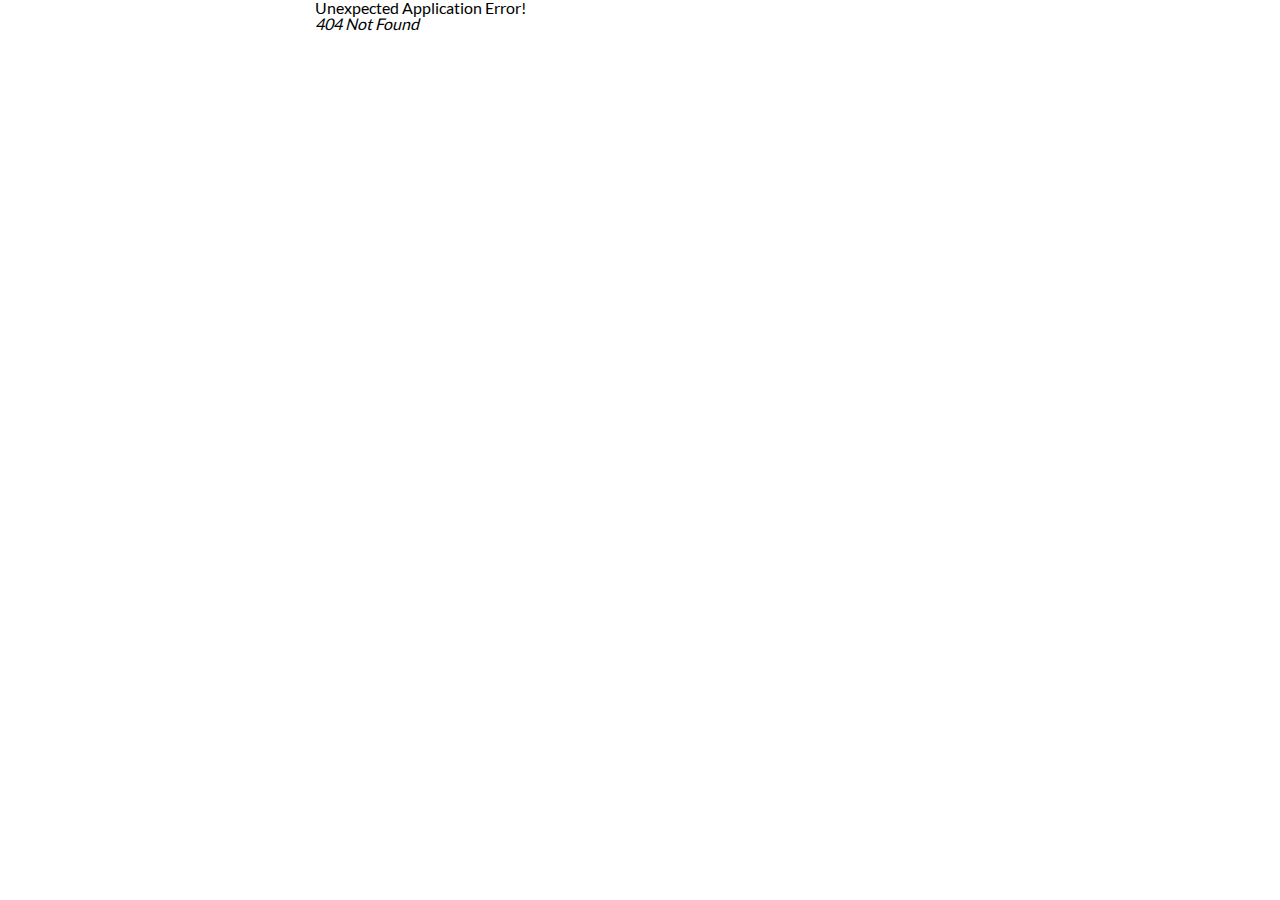
<file: index.htm>
﻿<!doctype html><html lang="en"><head><meta charset="utf-8"><link rel="icon" href="favicon.ico"><meta name="viewport" content="width=device-width,initial-scale=1"><meta name="theme-color" content="#ffffff"><meta name="description" content="Web site created using create-react-app"><link rel="apple-touch-icon" href="logo192.png"><link rel="manifest" href="manifest.json"><title>React App</title><script defer="defer" src="static/js/main.0ef7bc9a.js"></script><link href="static/css/main.e4c801d7.css" rel="stylesheet"></head><body><noscript>You need to enable JavaScript to run this app.</noscript><div id="root"></div></body></html>
</file>
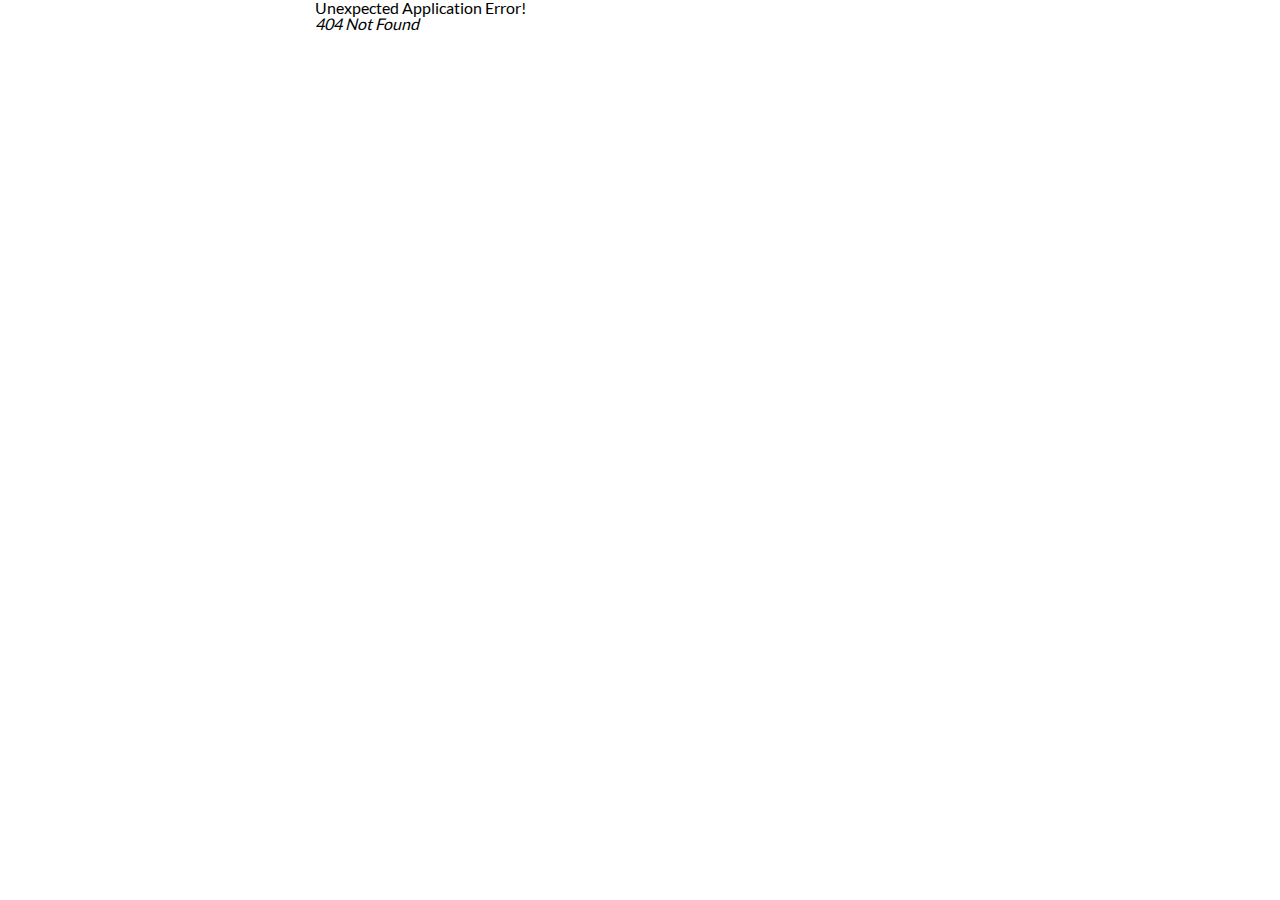
<file: index-1.htm>
﻿<!doctype html>
<html lang="en">

<head>
    <meta charset="utf-8">
    <link rel="icon" href="favicon-1.ico">
    <meta name="viewport" content="width=device-width,initial-scale=1">
    <meta name="theme-color" content="#ffffff">
    <meta name="description" content="Web site created using create-react-app">
    <link rel="apple-touch-icon" href="logo192-1.png">
    <link rel="manifest" href="manifest-1.json">
    <title>React App</title>
    <script defer="defer" src="static/js/main.0ef7bc9a-1.js"></script>
    <link href="static/css/main.e4c801d7-1.css" rel="stylesheet">
</head>

<body><noscript>You need to enable JavaScript to run this app.</noscript>
    <div id="root"></div>
</body>

</html>
</file>
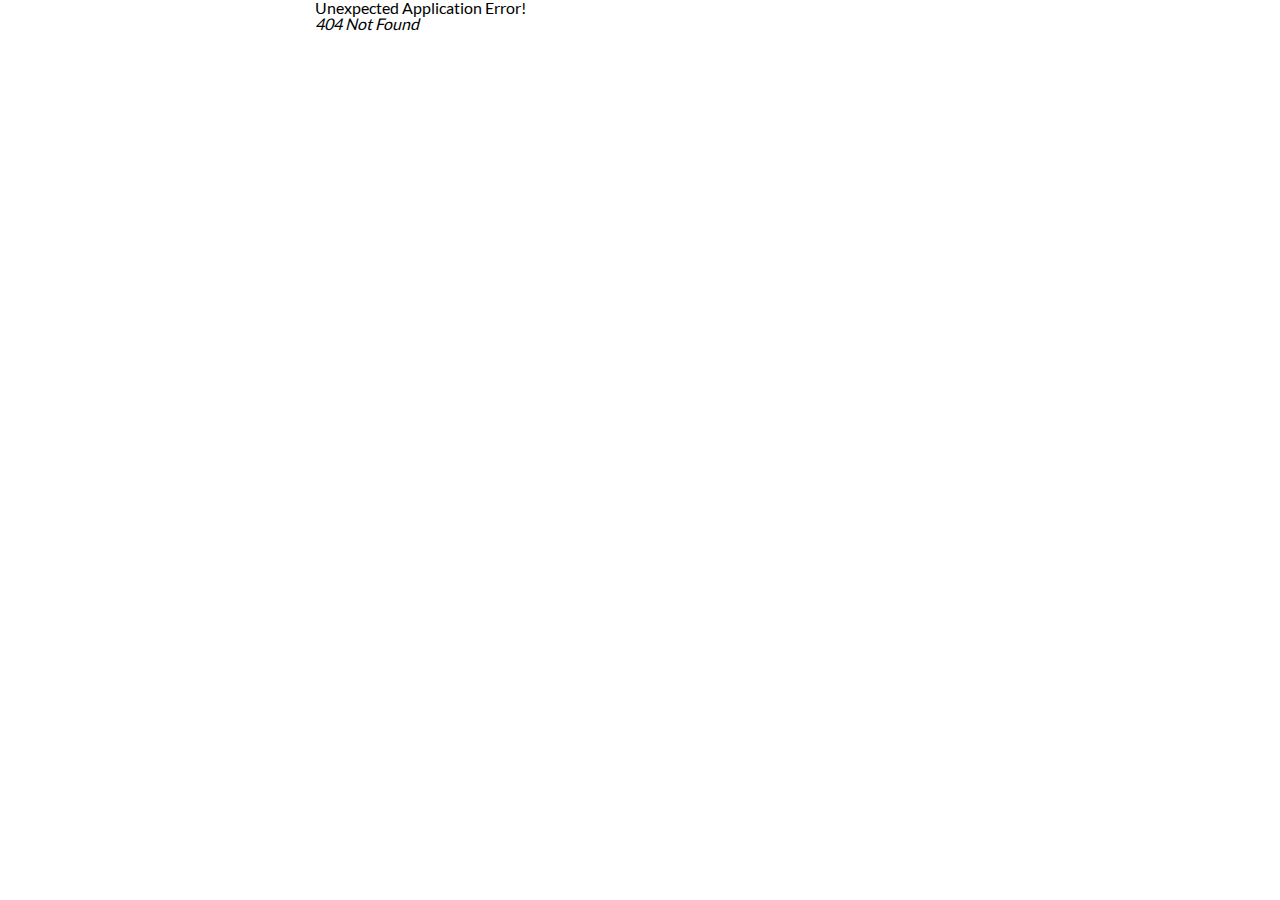
<file: index-1.html>
﻿<!doctype html>
<html lang="en">

<head>
    <meta charset="utf-8">
    <link rel="icon" href="favicon-1.ico">
    <meta name="viewport" content="width=device-width,initial-scale=1">
    <meta name="theme-color" content="#ffffff">
    <meta name="description" content="Web site created using create-react-app">
    <link rel="apple-touch-icon" href="logo192-1.png">
    <link rel="manifest" href="manifest-1.json">
    <title>React App</title>
    <script defer="defer" src="static/js/main.0ef7bc9a-1.js"></script>
    <link href="static/css/main.e4c801d7-1.css" rel="stylesheet">
</head>

<body><noscript>You need to enable JavaScript to run this app.</noscript>
    <div id="root"></div>
</body>

</html>
</file>
<file: static/css/main.e4c801d7.css>
﻿a,abbr,acronym,address,applet,article,aside,audio,b,big,blockquote,body,canvas,caption,center,cite,code,dd,del,details,dfn,div,dl,dt,em,embed,fieldset,figcaption,figure,footer,form,h1,h2,h3,h4,h5,h6,header,hgroup,html,i,iframe,img,ins,kbd,label,legend,li,main,mark,menu,nav,object,ol,output,p,pre,q,ruby,s,samp,section,small,span,strike,strong,sub,summary,sup,table,tbody,td,tfoot,th,thead,time,tr,tt,u,ul,var,video{border:0;font-size:100%;font:inherit;margin:0;padding:0;vertical-align:initial}article,aside,details,figcaption,figure,footer,header,hgroup,main,menu,nav,section{display:block}[hidden]{display:none}body{line-height:1}menu,ol,ul{list-style:none}blockquote,q{quotes:none}blockquote:after,blockquote:before,q:after,q:before{content:"";content:none}table{border-collapse:collapse;border-spacing:0}@font-face{font-family:swiper-icons;font-style:normal;font-weight:400;src:url("data:application/font-woff;charset=utf-8;base64, [base64]//wADZ2x5ZgAAAywAAADMAAAD2MHtryVoZWFkAAABbAAAADAAAAA2E2+eoWhoZWEAAAGcAAAAHwAAACQC9gDzaG10eAAAAigAAAAZAAAArgJkABFsb2NhAAAC0AAAAFoAAABaFQAUGG1heHAAAAG8AAAAHwAAACAAcABAbmFtZQAAA/gAAAE5AAACXvFdBwlwb3N0AAAFNAAAAGIAAACE5s74hXjaY2BkYGAAYpf5Hu/j+W2+MnAzMYDAzaX6QjD6/4//Bxj5GA8AuRwMYGkAPywL13jaY2BkYGA88P8Agx4j+/8fQDYfA1AEBWgDAIB2BOoAeNpjYGRgYNBh4GdgYgABEMnIABJzYNADCQAACWgAsQB42mNgYfzCOIGBlYGB0YcxjYGBwR1Kf2WQZGhhYGBiYGVmgAFGBiQQkOaawtDAoMBQxXjg/wEGPcYDDA4wNUA2CCgwsAAAO4EL6gAAeNpj2M0gyAACqxgGNWBkZ2D4/wMA+xkDdgAAAHjaY2BgYGaAYBkGRgYQiAHyGMF8FgYHIM3DwMHABGQrMOgyWDLEM1T9/w8UBfEMgLzE////P/5//f/V/xv+r4eaAAeMbAxwIUYmIMHEgKYAYjUcsDAwsLKxc3BycfPw8jEQA/[base64]/uznmfPFBNODM2K7MTQ45YEAZqGP81AmGGcF3iPqOop0r1SPTaTbVkfUe4HXj97wYE+yNwWYxwWu4v1ugWHgo3S1XdZEVqWM7ET0cfnLGxWfkgR42o2PvWrDMBSFj/IHLaF0zKjRgdiVMwScNRAoWUoH78Y2icB/yIY09An6AH2Bdu/UB+yxopYshQiEvnvu0dURgDt8QeC8PDw7Fpji3fEA4z/PEJ6YOB5hKh4dj3EvXhxPqH/SKUY3rJ7srZ4FZnh1PMAtPhwP6fl2PMJMPDgeQ4rY8YT6Gzao0eAEA409DuggmTnFnOcSCiEiLMgxCiTI6Cq5DZUd3Qmp10vO0LaLTd2cjN4fOumlc7lUYbSQcZFkutRG7g6JKZKy0RmdLY680CDnEJ+UMkpFFe1RN7nxdVpXrC4aTtnaurOnYercZg2YVmLN/d/gczfEimrE/fs/bOuq29Zmn8tloORaXgZgGa78yO9/cnXm2BpaGvq25Dv9S4E9+5SIc9PqupJKhYFSSl47+Qcr1mYNAAAAeNptw0cKwkAAAMDZJA8Q7OUJvkLsPfZ6zFVERPy8qHh2YER+3i/BP83vIBLLySsoKimrqKqpa2hp6+jq6RsYGhmbmJqZSy0sraxtbO3sHRydnEMU4uR6yx7JJXveP7WrDycAAAAAAAH//wACeNpjYGRgYOABYhkgZgJCZgZNBkYGLQZtIJsFLMYAAAw3ALgAeNolizEKgDAQBCchRbC2sFER0YD6qVQiBCv/H9ezGI6Z5XBAw8CBK/m5iQQVauVbXLnOrMZv2oLdKFa8Pjuru2hJzGabmOSLzNMzvutpB3N42mNgZGBg4GKQYzBhYMxJLMlj4GBgAYow/P/PAJJhLM6sSoWKfWCAAwDAjgbRAAB42mNgYGBkAIIbCZo5IPrmUn0hGA0AO8EFTQAA")}:root{--swiper-theme-color:#007aff}:host{display:block;margin-left:auto;margin-right:auto;position:relative;z-index:1}.swiper{display:block;list-style:none;margin-left:auto;margin-right:auto;overflow:hidden;padding:0;position:relative;z-index:1}.swiper-vertical>.swiper-wrapper{flex-direction:column}.swiper-wrapper{box-sizing:initial;display:flex;height:100%;position:relative;transition-property:transform;transition-timing-function:ease;transition-timing-function:var(--swiper-wrapper-transition-timing-function,initial);width:100%;z-index:1}.swiper-android .swiper-slide,.swiper-ios .swiper-slide,.swiper-wrapper{transform:translateZ(0)}.swiper-horizontal{touch-action:pan-y}.swiper-vertical{touch-action:pan-x}.swiper-slide{display:block;flex-shrink:0;height:100%;position:relative;transition-property:transform;width:100%}.swiper-slide-invisible-blank{visibility:hidden}.swiper-autoheight,.swiper-autoheight .swiper-slide{height:auto}.swiper-autoheight .swiper-wrapper{align-items:flex-start;transition-property:transform,height}.swiper-backface-hidden .swiper-slide{backface-visibility:hidden;transform:translateZ(0)}.swiper-3d.swiper-css-mode .swiper-wrapper{perspective:1200px}.swiper-3d .swiper-wrapper{transform-style:preserve-3d}.swiper-3d{perspective:1200px}.swiper-3d .swiper-cube-shadow,.swiper-3d .swiper-slide{transform-style:preserve-3d}.swiper-css-mode>.swiper-wrapper{-ms-overflow-style:none;overflow:auto;scrollbar-width:none}.swiper-css-mode>.swiper-wrapper::-webkit-scrollbar{display:none}.swiper-css-mode>.swiper-wrapper>.swiper-slide{scroll-snap-align:start start}.swiper-css-mode.swiper-horizontal>.swiper-wrapper{scroll-snap-type:x mandatory}.swiper-css-mode.swiper-vertical>.swiper-wrapper{scroll-snap-type:y mandatory}.swiper-css-mode.swiper-free-mode>.swiper-wrapper{scroll-snap-type:none}.swiper-css-mode.swiper-free-mode>.swiper-wrapper>.swiper-slide{scroll-snap-align:none}.swiper-css-mode.swiper-centered>.swiper-wrapper:before{content:"";flex-shrink:0;order:9999}.swiper-css-mode.swiper-centered>.swiper-wrapper>.swiper-slide{scroll-snap-align:center center;scroll-snap-stop:always}.swiper-css-mode.swiper-centered.swiper-horizontal>.swiper-wrapper>.swiper-slide:first-child{margin-inline-start:var(--swiper-centered-offset-before)}.swiper-css-mode.swiper-centered.swiper-horizontal>.swiper-wrapper:before{height:100%;min-height:1px;width:var(--swiper-centered-offset-after)}.swiper-css-mode.swiper-centered.swiper-vertical>.swiper-wrapper>.swiper-slide:first-child{margin-block-start:var(--swiper-centered-offset-before)}.swiper-css-mode.swiper-centered.swiper-vertical>.swiper-wrapper:before{height:var(--swiper-centered-offset-after);min-width:1px;width:100%}.swiper-3d .swiper-slide-shadow,.swiper-3d .swiper-slide-shadow-bottom,.swiper-3d .swiper-slide-shadow-left,.swiper-3d .swiper-slide-shadow-right,.swiper-3d .swiper-slide-shadow-top{height:100%;left:0;pointer-events:none;position:absolute;top:0;width:100%;z-index:10}.swiper-3d .swiper-slide-shadow{background:#00000026}.swiper-3d .swiper-slide-shadow-left{background-image:linear-gradient(270deg,#00000080,#0000)}.swiper-3d .swiper-slide-shadow-right{background-image:linear-gradient(90deg,#00000080,#0000)}.swiper-3d .swiper-slide-shadow-top{background-image:linear-gradient(0deg,#00000080,#0000)}.swiper-3d .swiper-slide-shadow-bottom{background-image:linear-gradient(180deg,#00000080,#0000)}.swiper-lazy-preloader{border:4px solid #007aff;border:4px solid var(--swiper-preloader-color,var(--swiper-theme-color));border-radius:50%;border-top:4px solid #0000;box-sizing:border-box;height:42px;left:50%;margin-left:-21px;margin-top:-21px;position:absolute;top:50%;transform-origin:50%;width:42px;z-index:10}.swiper-watch-progress .swiper-slide-visible .swiper-lazy-preloader,.swiper:not(.swiper-watch-progress) .swiper-lazy-preloader{animation:swiper-preloader-spin 1s linear infinite}.swiper-lazy-preloader-white{--swiper-preloader-color:#fff}.swiper-lazy-preloader-black{--swiper-preloader-color:#000}@keyframes swiper-preloader-spin{0%{transform:rotate(0deg)}to{transform:rotate(1turn)}}@font-face{font-family:LeagueSpartan-Medium;font-style:normal;font-weight:500;src:url(../media/LeagueSpartan-Medium.a8c3b9360d69edbcf13e.ttf) format("truetype")}@font-face{font-family:LeagueSpartan-Regular;font-style:normal;font-weight:400;src:url(../media/LeagueSpartan-Regular.09958bb07a94a6a4f1bb.ttf) format("truetype")}@font-face{font-family:LeagueSpartan-Light;font-style:normal;font-weight:300;src:url(../media/LeagueSpartan-Light.354c1d0b29bf33854f9c.ttf) format("truetype")}@font-face{font-family:LeagueSpartan-SemiBold;font-style:normal;font-weight:600;src:url(../media/LeagueSpartan-SemiBold.eb71c3a8fa3a8659a3f7.ttf) format("truetype")}@font-face{font-family:LeagueSpartan-Bold;font-style:normal;font-weight:700;src:url(../media/LeagueSpartan-Bold.c311dbd01e80ebe50942.ttf) format("truetype")}@font-face{font-family:Lato-Regular;font-style:normal;font-weight:400;src:url(../media/Lato-Regular.9d883d540ee2b4de8024.ttf) format("truetype")}@font-face{font-family:Lato-Bold;font-style:normal;font-weight:700;src:url(../media/Lato-Bold.636be8de934918e38ed9.ttf) format("truetype")}*,:after,:before{box-sizing:border-box;margin:0;outline:none;padding:0;scrollbar-width:none}::-webkit-scrollbar{display:none}:root{--white-color:#fff;--header-height:42px;--bottom-bar-height:64px;--main-color:#192639}html body{-ms-overflow-style:none;font-family:Lato-Regular;margin:0 auto;max-width:650px;position:relative}html body header{align-items:center;display:flex;height:42px;height:var(--header-height);justify-content:space-between;top:0;transition:background-color .3s}html body footer,html body header{background-color:#fff;background-color:var(--white-color);left:0;margin:0 auto;max-width:650px;position:fixed;right:0;width:100%;z-index:1}html body footer{border-top:1px solid #eee;bottom:0;height:64px;height:var(--bottom-bar-height)}html body footer ul{align-items:center;display:flex;flex-direction:row;height:100%;justify-content:space-around}html body footer ul li{cursor:pointer}html body main{overflow-y:scroll;padding-bottom:64px;padding-bottom:var(--bottom-bar-height);padding-top:42px;padding-top:var(--header-height);width:100%}html body input::placeholder,html body textarea::placeholder{color:#acb4ba}html body img{display:block;height:auto;width:100%}html body button{background:none;border:none;color:inherit;cursor:pointer;display:inline-block;font:inherit;margin:0;padding:0;text-align:inherit}html body .container{padding-left:20px;padding-right:20px}html body .header-line:after{background-color:#eaedf4;bottom:0;content:"";height:1px;left:0;position:absolute;right:0}html body .custom-block{background:#ffffff80!important;border:1px solid #fff!important;border-radius:10px;box-shadow:0 4px 10px #2549961a}html body .embla{overflow:hidden}html body .embla__container{display:flex}html body .embla__slide{flex:0 0 100%;min-width:0}html body .swiper{padding:0 20px!important}html body .top-placeholder::placeholder{color:#333}
/*# sourceMappingURL=main.e4c801d7.css.map*/
</file>
<file: static/css/main.e4c801d7-1.css>
﻿a,abbr,acronym,address,applet,article,aside,audio,b,big,blockquote,body,canvas,caption,center,cite,code,dd,del,details,dfn,div,dl,dt,em,embed,fieldset,figcaption,figure,footer,form,h1,h2,h3,h4,h5,h6,header,hgroup,html,i,iframe,img,ins,kbd,label,legend,li,main,mark,menu,nav,object,ol,output,p,pre,q,ruby,s,samp,section,small,span,strike,strong,sub,summary,sup,table,tbody,td,tfoot,th,thead,time,tr,tt,u,ul,var,video{border:0;font-size:100%;font:inherit;margin:0;padding:0;vertical-align:initial}article,aside,details,figcaption,figure,footer,header,hgroup,main,menu,nav,section{display:block}[hidden]{display:none}body{line-height:1}menu,ol,ul{list-style:none}blockquote,q{quotes:none}blockquote:after,blockquote:before,q:after,q:before{content:"";content:none}table{border-collapse:collapse;border-spacing:0}@font-face{font-family:swiper-icons;font-style:normal;font-weight:400;src:url("data:application/font-woff;charset=utf-8;base64, [base64]//wADZ2x5ZgAAAywAAADMAAAD2MHtryVoZWFkAAABbAAAADAAAAA2E2+eoWhoZWEAAAGcAAAAHwAAACQC9gDzaG10eAAAAigAAAAZAAAArgJkABFsb2NhAAAC0AAAAFoAAABaFQAUGG1heHAAAAG8AAAAHwAAACAAcABAbmFtZQAAA/gAAAE5AAACXvFdBwlwb3N0AAAFNAAAAGIAAACE5s74hXjaY2BkYGAAYpf5Hu/j+W2+MnAzMYDAzaX6QjD6/4//Bxj5GA8AuRwMYGkAPywL13jaY2BkYGA88P8Agx4j+/8fQDYfA1AEBWgDAIB2BOoAeNpjYGRgYNBh4GdgYgABEMnIABJzYNADCQAACWgAsQB42mNgYfzCOIGBlYGB0YcxjYGBwR1Kf2WQZGhhYGBiYGVmgAFGBiQQkOaawtDAoMBQxXjg/wEGPcYDDA4wNUA2CCgwsAAAO4EL6gAAeNpj2M0gyAACqxgGNWBkZ2D4/wMA+xkDdgAAAHjaY2BgYGaAYBkGRgYQiAHyGMF8FgYHIM3DwMHABGQrMOgyWDLEM1T9/w8UBfEMgLzE////P/5//f/V/xv+r4eaAAeMbAxwIUYmIMHEgKYAYjUcsDAwsLKxc3BycfPw8jEQA/[base64]/uznmfPFBNODM2K7MTQ45YEAZqGP81AmGGcF3iPqOop0r1SPTaTbVkfUe4HXj97wYE+yNwWYxwWu4v1ugWHgo3S1XdZEVqWM7ET0cfnLGxWfkgR42o2PvWrDMBSFj/IHLaF0zKjRgdiVMwScNRAoWUoH78Y2icB/yIY09An6AH2Bdu/UB+yxopYshQiEvnvu0dURgDt8QeC8PDw7Fpji3fEA4z/PEJ6YOB5hKh4dj3EvXhxPqH/SKUY3rJ7srZ4FZnh1PMAtPhwP6fl2PMJMPDgeQ4rY8YT6Gzao0eAEA409DuggmTnFnOcSCiEiLMgxCiTI6Cq5DZUd3Qmp10vO0LaLTd2cjN4fOumlc7lUYbSQcZFkutRG7g6JKZKy0RmdLY680CDnEJ+UMkpFFe1RN7nxdVpXrC4aTtnaurOnYercZg2YVmLN/d/gczfEimrE/fs/bOuq29Zmn8tloORaXgZgGa78yO9/cnXm2BpaGvq25Dv9S4E9+5SIc9PqupJKhYFSSl47+Qcr1mYNAAAAeNptw0cKwkAAAMDZJA8Q7OUJvkLsPfZ6zFVERPy8qHh2YER+3i/BP83vIBLLySsoKimrqKqpa2hp6+jq6RsYGhmbmJqZSy0sraxtbO3sHRydnEMU4uR6yx7JJXveP7WrDycAAAAAAAH//wACeNpjYGRgYOABYhkgZgJCZgZNBkYGLQZtIJsFLMYAAAw3ALgAeNolizEKgDAQBCchRbC2sFER0YD6qVQiBCv/H9ezGI6Z5XBAw8CBK/m5iQQVauVbXLnOrMZv2oLdKFa8Pjuru2hJzGabmOSLzNMzvutpB3N42mNgZGBg4GKQYzBhYMxJLMlj4GBgAYow/P/PAJJhLM6sSoWKfWCAAwDAjgbRAAB42mNgYGBkAIIbCZo5IPrmUn0hGA0AO8EFTQAA")}:root{--swiper-theme-color:#007aff}:host{display:block;margin-left:auto;margin-right:auto;position:relative;z-index:1}.swiper{display:block;list-style:none;margin-left:auto;margin-right:auto;overflow:hidden;padding:0;position:relative;z-index:1}.swiper-vertical>.swiper-wrapper{flex-direction:column}.swiper-wrapper{box-sizing:initial;display:flex;height:100%;position:relative;transition-property:transform;transition-timing-function:ease;transition-timing-function:var(--swiper-wrapper-transition-timing-function,initial);width:100%;z-index:1}.swiper-android .swiper-slide,.swiper-ios .swiper-slide,.swiper-wrapper{transform:translateZ(0)}.swiper-horizontal{touch-action:pan-y}.swiper-vertical{touch-action:pan-x}.swiper-slide{display:block;flex-shrink:0;height:100%;position:relative;transition-property:transform;width:100%}.swiper-slide-invisible-blank{visibility:hidden}.swiper-autoheight,.swiper-autoheight .swiper-slide{height:auto}.swiper-autoheight .swiper-wrapper{align-items:flex-start;transition-property:transform,height}.swiper-backface-hidden .swiper-slide{backface-visibility:hidden;transform:translateZ(0)}.swiper-3d.swiper-css-mode .swiper-wrapper{perspective:1200px}.swiper-3d .swiper-wrapper{transform-style:preserve-3d}.swiper-3d{perspective:1200px}.swiper-3d .swiper-cube-shadow,.swiper-3d .swiper-slide{transform-style:preserve-3d}.swiper-css-mode>.swiper-wrapper{-ms-overflow-style:none;overflow:auto;scrollbar-width:none}.swiper-css-mode>.swiper-wrapper::-webkit-scrollbar{display:none}.swiper-css-mode>.swiper-wrapper>.swiper-slide{scroll-snap-align:start start}.swiper-css-mode.swiper-horizontal>.swiper-wrapper{scroll-snap-type:x mandatory}.swiper-css-mode.swiper-vertical>.swiper-wrapper{scroll-snap-type:y mandatory}.swiper-css-mode.swiper-free-mode>.swiper-wrapper{scroll-snap-type:none}.swiper-css-mode.swiper-free-mode>.swiper-wrapper>.swiper-slide{scroll-snap-align:none}.swiper-css-mode.swiper-centered>.swiper-wrapper:before{content:"";flex-shrink:0;order:9999}.swiper-css-mode.swiper-centered>.swiper-wrapper>.swiper-slide{scroll-snap-align:center center;scroll-snap-stop:always}.swiper-css-mode.swiper-centered.swiper-horizontal>.swiper-wrapper>.swiper-slide:first-child{margin-inline-start:var(--swiper-centered-offset-before)}.swiper-css-mode.swiper-centered.swiper-horizontal>.swiper-wrapper:before{height:100%;min-height:1px;width:var(--swiper-centered-offset-after)}.swiper-css-mode.swiper-centered.swiper-vertical>.swiper-wrapper>.swiper-slide:first-child{margin-block-start:var(--swiper-centered-offset-before)}.swiper-css-mode.swiper-centered.swiper-vertical>.swiper-wrapper:before{height:var(--swiper-centered-offset-after);min-width:1px;width:100%}.swiper-3d .swiper-slide-shadow,.swiper-3d .swiper-slide-shadow-bottom,.swiper-3d .swiper-slide-shadow-left,.swiper-3d .swiper-slide-shadow-right,.swiper-3d .swiper-slide-shadow-top{height:100%;left:0;pointer-events:none;position:absolute;top:0;width:100%;z-index:10}.swiper-3d .swiper-slide-shadow{background:#00000026}.swiper-3d .swiper-slide-shadow-left{background-image:linear-gradient(270deg,#00000080,#0000)}.swiper-3d .swiper-slide-shadow-right{background-image:linear-gradient(90deg,#00000080,#0000)}.swiper-3d .swiper-slide-shadow-top{background-image:linear-gradient(0deg,#00000080,#0000)}.swiper-3d .swiper-slide-shadow-bottom{background-image:linear-gradient(180deg,#00000080,#0000)}.swiper-lazy-preloader{border:4px solid #007aff;border:4px solid var(--swiper-preloader-color,var(--swiper-theme-color));border-radius:50%;border-top:4px solid #0000;box-sizing:border-box;height:42px;left:50%;margin-left:-21px;margin-top:-21px;position:absolute;top:50%;transform-origin:50%;width:42px;z-index:10}.swiper-watch-progress .swiper-slide-visible .swiper-lazy-preloader,.swiper:not(.swiper-watch-progress) .swiper-lazy-preloader{animation:swiper-preloader-spin 1s linear infinite}.swiper-lazy-preloader-white{--swiper-preloader-color:#fff}.swiper-lazy-preloader-black{--swiper-preloader-color:#000}@keyframes swiper-preloader-spin{0%{transform:rotate(0deg)}to{transform:rotate(1turn)}}@font-face{font-family:LeagueSpartan-Medium;font-style:normal;font-weight:500;src:url(../media/LeagueSpartan-Medium.a8c3b9360d69edbcf13e-1.ttf) format("truetype")}@font-face{font-family:LeagueSpartan-Regular;font-style:normal;font-weight:400;src:url(../media/LeagueSpartan-Regular.09958bb07a94a6a4f1bb-1.ttf) format("truetype")}@font-face{font-family:LeagueSpartan-Light;font-style:normal;font-weight:300;src:url(../media/LeagueSpartan-Light.354c1d0b29bf33854f9c-1.ttf) format("truetype")}@font-face{font-family:LeagueSpartan-SemiBold;font-style:normal;font-weight:600;src:url(../media/LeagueSpartan-SemiBold.eb71c3a8fa3a8659a3f7-1.ttf) format("truetype")}@font-face{font-family:LeagueSpartan-Bold;font-style:normal;font-weight:700;src:url(../media/LeagueSpartan-Bold.c311dbd01e80ebe50942-1.ttf) format("truetype")}@font-face{font-family:Lato-Regular;font-style:normal;font-weight:400;src:url(../media/Lato-Regular.9d883d540ee2b4de8024-1.ttf) format("truetype")}@font-face{font-family:Lato-Bold;font-style:normal;font-weight:700;src:url(../media/Lato-Bold.636be8de934918e38ed9-1.ttf) format("truetype")}*,:after,:before{box-sizing:border-box;margin:0;outline:none;padding:0;scrollbar-width:none}::-webkit-scrollbar{display:none}:root{--white-color:#fff;--header-height:42px;--bottom-bar-height:64px;--main-color:#192639}html body{-ms-overflow-style:none;font-family:Lato-Regular;margin:0 auto;max-width:650px;position:relative}html body header{align-items:center;display:flex;height:42px;height:var(--header-height);justify-content:space-between;top:0;transition:background-color .3s}html body footer,html body header{background-color:#fff;background-color:var(--white-color);left:0;margin:0 auto;max-width:650px;position:fixed;right:0;width:100%;z-index:1}html body footer{border-top:1px solid #eee;bottom:0;height:64px;height:var(--bottom-bar-height)}html body footer ul{align-items:center;display:flex;flex-direction:row;height:100%;justify-content:space-around}html body footer ul li{cursor:pointer}html body main{overflow-y:scroll;padding-bottom:64px;padding-bottom:var(--bottom-bar-height);padding-top:42px;padding-top:var(--header-height);width:100%}html body input::placeholder,html body textarea::placeholder{color:#acb4ba}html body img{display:block;height:auto;width:100%}html body button{background:none;border:none;color:inherit;cursor:pointer;display:inline-block;font:inherit;margin:0;padding:0;text-align:inherit}html body .container{padding-left:20px;padding-right:20px}html body .header-line:after{background-color:#eaedf4;bottom:0;content:"";height:1px;left:0;position:absolute;right:0}html body .custom-block{background:#ffffff80!important;border:1px solid #fff!important;border-radius:10px;box-shadow:0 4px 10px #2549961a}html body .embla{overflow:hidden}html body .embla__container{display:flex}html body .embla__slide{flex:0 0 100%;min-width:0}html body .swiper{padding:0 20px!important}html body .top-placeholder::placeholder{color:#333}
/*# sourceMappingURL=main.e4c801d7.css.map*/
</file>
